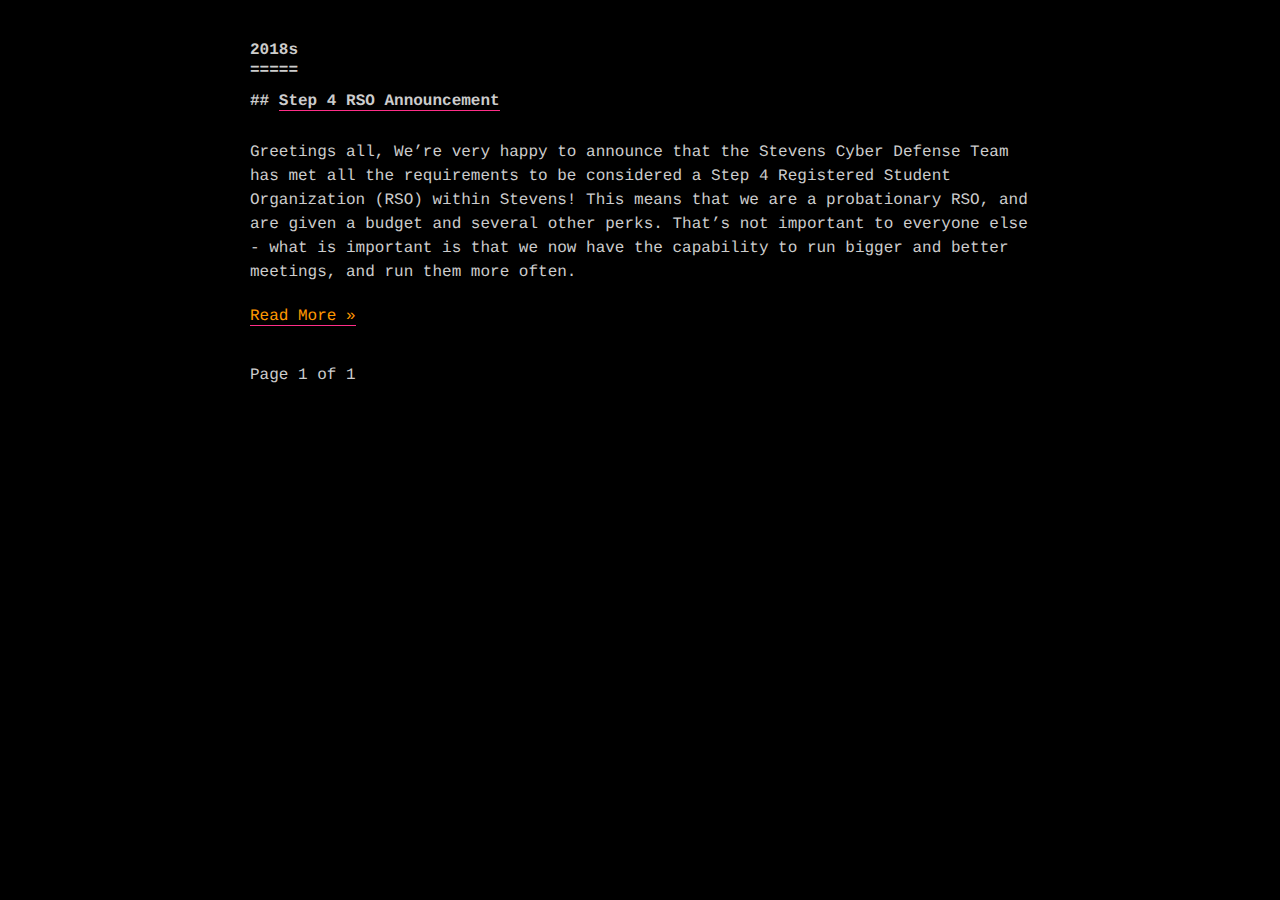
<file: 2018/index.html>
<!DOCTYPE html>
<html lang="en-us">
  <head>
    <meta name="generator" content="Hugo 0.51" />
    <meta charset="utf-8">
    <meta name="viewport" content="width=device-width, initial-scale=1.0">
    <title>2018s | SCDT Blog</title>
    <meta name="description" content="">
    <meta name="keywords" content="">
    
    
    
    
      <meta name="robots" content="noindex">
    
    

  <meta name="author" content="">


    <meta property="og:title" content="2018s" />
<meta property="og:description" content="" />
<meta property="og:type" content="website" />
<meta property="og:url" content="https://xcdt-1337.github.io/2018/" />
<meta property="og:updated_time" content="2018-11-25T14:25:59-05:00"/>

    <meta name="twitter:card" content="summary"/>
<meta name="twitter:title" content="2018s"/>
<meta name="twitter:description" content=""/>

    




    <meta name="theme-color" content="#000">

    
    
    
      <link href="https://xcdt-1337.github.io/2018/index.xml" rel="alternate" type="application/rss+xml" title="SCDT Blog" />
    
    <link rel="canonical" href="https://xcdt-1337.github.io/2018/">
    
    
    <link rel="icon" sizes="any" href="data:image/svg+xml,%3Csvg%20viewBox='0%200%2046%2045'%20xmlns='http://www.w3.org/2000/svg'%3E%3Ctitle%3EAfter%20Dark%3C/title%3E%3Cpath%20d='M.708%2045L23%20.416%2045.292%2045H.708zM35%2038L23%2019%2011%2038h24z'%20fill='%23000'/%3E%3C/svg%3E">

    <style>
  html{font-size:12px}*{box-sizing:border-box;text-rendering:geometricPrecision}body{font-size:1rem;line-height:1.5rem;margin:0;font-family:Menlo,Monaco,Lucida Console,Liberation Mono,DejaVu Sans Mono,Bitstream Vera Sans Mono,Courier New,monospace,serif;word-wrap:break-word}h1,h2,h3,h4,h5,h6{line-height:1.3em}fieldset{border:none;padding:0;margin:0}pre{padding:2rem;margin:1.75rem 0;background-color:#fff;border:1px solid #ccc;overflow:auto}code[class*=language-],pre[class*=language-],pre code{font-weight:100;text-shadow:none;margin:1.75rem 0}a{cursor:pointer;color:#ff2e88;text-decoration:none;border-bottom:1px solid #ff2e88}a:hover{background-color:#ff2e88;color:#fff}.grid{display:-ms-flexbox;display:flex;-ms-flex-wrap:wrap;flex-wrap:wrap}.grid.\-top{-ms-flex-align:start;-ms-grid-row-align:flex-start;align-items:flex-start}.grid.\-middle{-ms-flex-align:center;-ms-grid-row-align:center;align-items:center}.grid.\-bottom{-ms-flex-align:end;-ms-grid-row-align:flex-end;align-items:flex-end}.grid.\-stretch{-ms-flex-align:stretch;-ms-grid-row-align:stretch;align-items:stretch}.grid.\-baseline{-ms-flex-align:baseline;-ms-grid-row-align:baseline;align-items:baseline}.grid.\-left{-ms-flex-pack:start;justify-content:flex-start}.grid.\-center{-ms-flex-pack:center;justify-content:center}.grid.\-right{-ms-flex-pack:end;justify-content:flex-end}.grid.\-between{-ms-flex-pack:justify;justify-content:space-between}.grid.\-around{-ms-flex-pack:distribute;justify-content:space-around}.cell{-ms-flex:1;flex:1;box-sizing:border-box}@media screen and (min-width:768px){.cell.\-1of12{-ms-flex:0 0 8.33333%;flex:0 0 8.33333%}.cell.\-2of12{-ms-flex:0 0 16.66667%;flex:0 0 16.66667%}.cell.\-3of12{-ms-flex:0 0 25%;flex:0 0 25%}.cell.\-4of12{-ms-flex:0 0 33.33333%;flex:0 0 33.33333%}.cell.\-5of12{-ms-flex:0 0 41.66667%;flex:0 0 41.66667%}.cell.\-6of12{-ms-flex:0 0 50%;flex:0 0 50%}.cell.\-7of12{-ms-flex:0 0 58.33333%;flex:0 0 58.33333%}.cell.\-8of12{-ms-flex:0 0 66.66667%;flex:0 0 66.66667%}.cell.\-9of12{-ms-flex:0 0 75%;flex:0 0 75%}.cell.\-10of12{-ms-flex:0 0 83.33333%;flex:0 0 83.33333%}.cell.\-11of12{-ms-flex:0 0 91.66667%;flex:0 0 91.66667%}}@media screen and (max-width:768px){.grid{-ms-flex-direction:column;flex-direction:column}.cell{-ms-flex:0 0 auto;flex:0 0 auto}}.hack,.hack blockquote,.hack code,.hack em,.hack h1,.hack h2,.hack h3,.hack h4,.hack h5,.hack h6,.hack strong{font-size:1rem;font-style:normal;font-family:Menlo,Monaco,Lucida Console,Liberation Mono,DejaVu Sans Mono,Bitstream Vera Sans Mono,Courier New,monospace,serif}.hack blockquote,.hack code,.hack em,.hack strong{line-height:20px}.hack blockquote,.hack code,.hack footer,.hack h1,.hack h2,.hack h3,.hack h4,.hack h5,.hack h6,.hack header,.hack li,.hack ol,.hack p,.hack section,.hack ul{float:none;margin:0;padding:0}.hack blockquote,.hack h1,.hack ol,.hack p,.hack ul{margin-top:20px;margin-bottom:20px}.hack h1{position:relative;display:inline-block;display:table-cell;padding:20px 0 30px;margin:0;overflow:hidden}.hack h1:after{content:"====================================================================================================";position:absolute;bottom:10px;left:0}.hack h1+*{margin-top:0}.hack h2,.hack h3,.hack h4,.hack h5,.hack h6{position:relative;margin-bottom:1.75rem}.hack h2:before,.hack h3:before,.hack h4:before,.hack h5:before,.hack h6:before{display:inline}.hack h2:before{content:"## "}.hack h3:before{content:"### "}.hack h4:before{content:"#### "}.hack h5:before{content:"##### "}.hack h6:before{content:"###### "}.hack li{position:relative;display:block;padding-left:20px}.hack li:after{position:absolute;top:0;left:0}.hack ul>li:after{content:"-"}.hack ol{counter-reset:a}.hack ol>li:after{content:counter(a) ".";counter-increment:a}.hack blockquote{position:relative;padding-left:17px;padding-left:2ch;overflow:hidden}.hack blockquote:after{content:">\A>\A>\A>\A>\A>\A>\A>\A>\A>\A>\A>\A>\A>\A>\A>\A>\A>\A>\A>\A>\A>\A>\A>\A>\A>\A>\A>\A>\A>\A>\A>\A>\A>\A>\A>\A>\A>\A>\A>\A>\A>\A>\A>\A>\A>\A>\A>\A>\A>\A>\A>\A>\A>\A>\A>\A>\A>\A>\A>\A>\A>\A>\A>\A>\A>\A>\A>\A>\A>\A>\A>\A>\A>\A>\A>\A>\A>\A>\A>\A>\A>\A>\A>\A>\A>\A>\A>\A>\A>\A>\A>\A>\A>\A>\A>\A>\A>\A>\A>";white-space:pre;position:absolute;top:0;left:0;line-height:20px}.hack em:after,.hack em:before{content:"*";display:inline}.hack pre code:after,.hack pre code:before{content:''}.hack code{font-weight:700}.hack code:after,.hack code:before{content:"`";display:inline}.hack hr{position:relative;height:20px;overflow:hidden;border:0;margin:20px 0}.hack hr:after{content:"----------------------------------------------------------------------------------------------------";position:absolute;top:0;left:0;line-height:20px;width:100%;word-wrap:break-word}@-moz-document url-prefix(){.hack h1{display:block}}.hack-ones ol>li:after{content:"1."}p{margin:0 0 1.75rem}.container{max-width:70rem}.container,.container-fluid{margin:0 auto;padding:0 1rem}.inner{padding:1rem}.inner2x{padding:2rem}.pull-left{float:left}.pull-right{float:right}.progress-bar{height:8px;opacity:.8;background-color:#ccc;margin-top:12px}.progress-bar.progress-bar-show-percent{margin-top:38px}.progress-bar-filled{background-color:gray;height:100%;transition:width .3s ease;position:relative;width:0}.progress-bar-filled:before{content:'';border:6px solid transparent;border-top-color:gray;position:absolute;top:-12px;right:-6px}.progress-bar-filled:after{color:gray;content:attr(data-filled);display:block;font-size:12px;white-space:nowrap;position:absolute;border:6px solid transparent;top:-38px;right:0;-ms-transform:translateX(50%);transform:translateX(50%)}table{width:100%;border-collapse:collapse;margin:1.75rem 0;color:#778087}table td,table th{vertical-align:top;border:1px solid #ccc;line-height:15px;padding:10px}table thead th{font-size:10px}table tbody td:first-child{font-weight:700;color:#333}.form{width:30rem}.form-group{margin-bottom:1.75rem;overflow:auto}.form-group label{border-bottom:2px solid #ccc;color:#333;width:10rem;display:inline-block;height:38px;line-height:38px;padding:0;float:left;position:relative}.form-group.form-success label{color:#4caf50!important;border-color:#4caf50!important}.form-group.form-warning label{color:#ff9800!important;border-color:#ff9800!important}.form-group.form-error label{color:#f44336!important;border-color:#f44336!important}.form-control{outline:none;border:none;border-bottom:2px solid #ccc;padding:.5rem 0;width:20rem;height:38px;background-color:transparent}.form-control:focus{border-color:#555}.form-group.form-textarea label:after{position:absolute;content:'';width:2px;background-color:#fff;right:-2px;top:0;bottom:0}textarea.form-control{height:auto;resize:none;padding:1rem 0;border-bottom:2px solid #ccc;border-left:2px solid #ccc;padding:.5rem}select.form-control{border-radius:0;background-color:transparent;-webkit-appearance:none;-moz-appearance:none;-ms-appearance:none}.help-block{color:#999;margin-top:.5rem}.form-actions{margin-bottom:1.75rem}.btn{display:-ms-inline-flexbox;display:inline-flex;-ms-flex-align:center;align-items:center;-ms-flex-pack:center;justify-content:center;cursor:pointer;outline:none;padding:.65rem 2rem;font-size:1rem;-webkit-user-select:none;-moz-user-select:none;-ms-user-select:none;user-select:none;position:relative;z-index:1}.btn:active{box-shadow:inset 0 1px 3px rgba(0,0,0,.12)}.btn.btn-ghost{border-color:#757575;color:#757575;background-color:transparent}.btn.btn-ghost:focus,.btn.btn-ghost:hover{border-color:#424242;color:#424242;z-index:2}.btn.btn-ghost:hover{background-color:transparent}.btn-block{width:100%;display:-ms-flexbox;display:flex}.btn-default{color:#fff;background-color:#e0e0e0;border:1px solid #e0e0e0;color:#333}.btn-default:focus:not(.btn-ghost),.btn-default:hover{background-color:#dcdcdc;border-color:#dcdcdc}.btn-success{color:#fff;background-color:#4caf50;border:1px solid #4caf50}.btn-success:focus:not(.btn-ghost),.btn-success:hover{background-color:#43a047;border-color:#43a047}.btn-success.btn-ghost{border-color:#4caf50;color:#4caf50}.btn-success.btn-ghost:focus,.btn-success.btn-ghost:hover{border-color:#388e3c;color:#388e3c;z-index:2}.btn-error{color:#fff;background-color:#f44336;border:1px solid #f44336}.btn-error:focus:not(.btn-ghost),.btn-error:hover{background-color:#e53935;border-color:#e53935}.btn-error.btn-ghost{border-color:#f44336;color:#f44336}.btn-error.btn-ghost:focus,.btn-error.btn-ghost:hover{border-color:#d32f2f;color:#d32f2f;z-index:2}.btn-warning{color:#fff;background-color:#ff9800;border:1px solid #ff9800}.btn-warning:focus:not(.btn-ghost),.btn-warning:hover{background-color:#fb8c00;border-color:#fb8c00}.btn-warning.btn-ghost{border-color:#ff9800;color:#ff9800}.btn-warning.btn-ghost:focus,.btn-warning.btn-ghost:hover{border-color:#f57c00;color:#f57c00;z-index:2}.btn-info{color:#fff;background-color:#00bcd4;border:1px solid #00bcd4}.btn-info:focus:not(.btn-ghost),.btn-info:hover{background-color:#00acc1;border-color:#00acc1}.btn-info.btn-ghost{border-color:#00bcd4;color:#00bcd4}.btn-info.btn-ghost:focus,.btn-info.btn-ghost:hover{border-color:#0097a7;color:#0097a7;z-index:2}.btn-primary{color:#fff;background-color:#2196f3;border:1px solid #2196f3}.btn-primary:focus:not(.btn-ghost),.btn-primary:hover{background-color:#1e88e5;border-color:#1e88e5}.btn-primary.btn-ghost{border-color:#2196f3;color:#2196f3}.btn-primary.btn-ghost:focus,.btn-primary.btn-ghost:hover{border-color:#1976d2;color:#1976d2;z-index:2}.btn-group{overflow:auto}.btn-group .btn{float:left}.btn-group .btn-ghost:not(:first-child){margin-left:-1px}.card{border:1px solid #ccc}.card .card-header{color:#333;text-align:center;background-color:#ddd;padding:.5rem 0}.alert{color:#ccc;padding:1rem;border:1px solid #ccc;margin-bottom:1.75rem}.alert-success{color:#4caf50;border-color:#4caf50}.alert-error{color:#f44336;border-color:#f44336}.alert-info{color:#00bcd4;border-color:#00bcd4}.alert-warning{color:#ff9800;border-color:#ff9800}.media:not(:last-child){margin-bottom:1.25rem}.media-left{padding-right:1rem}.media-left,.media-right{display:table-cell;vertical-align:top}.media-right{padding-left:1rem}.media-body{display:table-cell;vertical-align:top}.media-heading{font-size:1.16667rem;font-weight:700}.media-content{margin-top:.3rem}.avatarholder,.placeholder{background-color:#f0f0f0;text-align:center;color:#b9b9b9;font-size:1rem;border:1px solid #f0f0f0}.avatarholder{width:48px;height:48px;line-height:46px;font-size:2rem;background-size:cover;background-position:50%;background-repeat:no-repeat}.avatarholder.rounded{border-radius:33px}.loading{display:inline-block;content:'&nbsp;';height:20px;width:20px;margin:0 .5rem;animation:a .6s infinite linear;border:2px solid #e91e63;border-right-color:transparent;border-radius:50%}.btn .loading{margin-bottom:0;width:14px;height:14px}.btn div.loading{float:left}.alert .loading{margin-bottom:-5px}@keyframes a{0%{transform:rotate(0deg)}to{transform:rotate(1turn)}}.menu{width:100%}.menu .menu-item{display:block;color:#616161;border-color:#616161}.menu .menu-item.active,.menu .menu-item:hover{color:#000;border-color:#000;background-color:transparent}@media screen and (max-width:768px){.form-group label{display:block;border-bottom:none;width:100%}.form-group.form-textarea label:after{display:none}.form-control{width:100%}textarea.form-control{border-left:none;padding:.5rem 0}pre::-webkit-scrollbar{height:3px}}@media screen and (max-width:480px){.form{width:100%}}.dark{color:#ccc}.dark,.dark pre{background-color:#000}.dark pre{padding:0;border:none}.dark pre code{color:#00bcd4}.dark h1 a,.dark h2 a,.dark h3 a,.dark h4 a,.dark h5 a{color:#ccc}.dark code,.dark strong{color:#fff}.dark code{font-weight:100}.dark table{color:#ccc}.dark table td,.dark table th{border-color:#444}.dark table tbody td:first-child{color:#fff}.dark .form-group label{color:#ccc;border-color:rgba(95,95,95,.78)}.dark .form-group.form-textarea label:after{background-color:#000}.dark .form-control{color:#ccc;border-color:rgba(95,95,95,.78)}.dark .form-control:focus{border-color:#ccc;color:#ccc}.dark textarea.form-control{color:#ccc}.dark .card{border-color:rgba(95,95,95,.78)}.dark .card .card-header{background-color:transparent;color:#ccc;border-bottom:1px solid rgba(95,95,95,.78)}.dark .btn.btn-ghost.btn-default{border-color:#ababab;color:#ababab}.dark .btn.btn-ghost.btn-default:focus,.dark .btn.btn-ghost.btn-default:hover{border-color:#9c9c9c;color:#9c9c9c;z-index:1}.dark .btn.btn-ghost.btn-default:focus,.dark .btn.btn-ghost.btn-default:hover{border-color:#e0e0e0;color:#e0e0e0}.dark .btn.btn-ghost.btn-primary:focus,.dark .btn.btn-ghost.btn-primary:hover{border-color:#64b5f6;color:#64b5f6}.dark .btn.btn-ghost.btn-success:focus,.dark .btn.btn-ghost.btn-success:hover{border-color:#81c784;color:#81c784}.dark .btn.btn-ghost.btn-info:focus,.dark .btn.btn-ghost.btn-info:hover{border-color:#4dd0e1;color:#4dd0e1}.dark .btn.btn-ghost.btn-error:focus,.dark .btn.btn-ghost.btn-error:hover{border-color:#e57373;color:#e57373}.dark .btn.btn-ghost.btn-warning:focus,.dark .btn.btn-ghost.btn-warning:hover{border-color:#ffb74d;color:#ffb74d}.dark .avatarholder,.dark .placeholder{background-color:transparent;border-color:#333}.dark .menu .menu-item{color:#ccc;border-color:rgba(95,95,95,.78)}.dark .menu .menu-item.active,.dark .menu .menu-item:hover{color:#fff;border-color:#ccc}
  :root {
  --screen-size-small: 30em; /* breakpoint reference only */
}
@keyframes intro {
  0% {
    opacity: 0;
  }
  100% {
    opacity: 1;
  }
}
.blur-up {
  -webkit-filter: blur(5px);
  filter: blur(5px);
  transition: filter 400ms, -webkit-filter 400ms;
}
.blur-up.lazyloaded {
  -webkit-filter: blur(0);
  filter: blur(0);
}
.muted {
  color: #e0e0e070;
}
.hack .readmore {
  margin-bottom: 2.2em;
}
.responsive-iframe {
  position: relative;
  padding-bottom: 56.25%; /* 16:9 */
  padding-top: 25px;
  height: 0;
}
.responsive-iframe iframe {
  position: absolute;
  top: 0;
  left: 0;
  width: 100%;
  height: 100%;
}
iframe {
  border: 0;
}
main, footer {
  animation: intro 0.3s both;
  animation-delay: 0.15s;
}
footer time[datetime$="M"]:before {
  content: "\2013\0020";
}
@media only screen
  and ( max-width: 30em ) {
  footer time[datetime$="M"] {
    display: none;
  }
}
blockquote cite {
  display: block;
}
blockquote cite::before {
   content: "\2014";
}
:target {
  color: #fff;
}
/* hack.css overrides and enhancements */
.hack li ul {
  margin: 0;
}
.main {
  padding: 20px 10px;
}
nav a.active {
  background-color: #ff2e88;
  color: #fff;
}
a[itemprop="url"] {
  color: #ff9800;
}
a[itemprop="url"]:hover {
  color: #fff;
}
a[href*="://"]::after,
a[rel*="external"] {
  content: " " url("data:image/svg+xml,%3Csvg%20xmlns='http://www.w3.org/2000/svg'%20class='i-external'%20viewBox='0%200%2032%2032'%20width='14'%20height='14'%20fill='none'%20stroke='%23ff9800'%20stroke-linecap='round'%20stroke-linejoin='round'%20stroke-width='9.38%'%3E%3Cpath%20d='M14%209%20L3%209%203%2029%2023%2029%2023%2018%20M18%204%20L28%204%2028%2014%20M28%204%20L14%2018'/%3E%3C/svg%3E");
}
figure a[href*="://"]::after,
figure a[rel*="external"] {
  content: "";
}
html {
  font-size: 13px;
}
.hack pre {
  font-size: 17px;
}
article [itemprop="description"] {
  margin-bottom: 20px;
  margin-top: 20px;
}
article header img {
  width: 100%;
  border-radius: 3px;
}
@media screen and (min-width: 768px) {
  html {
    font-size: 1em;
  }
  .container {
    max-width: 50rem;
  }
}

  

</style>

    <script async src="/js/lazysizes.min.js"></script>

  <script async src="/js/bpgdec8a.js"></script>
  <script async src="/js/bpgdec8.js"></script>
  <script async src="/js/bpgdec.js"></script>

  </head>
  
  <body class="hack dark main container">
    <header>
  
  <nav itemscope itemtype="http://schema.org/SiteNavigationElement">
    
    
  </nav>


</header>
    <main>
  <header>
    <h1>2018s</h1>
  </header>
  
    <article itemscope itemtype="http://schema.org/CreativeWork">
  <header>
    <h2 itemprop="name">
      <a href="/2018/11/step4-announcement/">Step 4 RSO Announcement</a>
    </h2>
    
  </header>
  
  <div itemprop="description">
    Greetings all,
We&rsquo;re very happy to announce that the Stevens Cyber Defense Team has met all the requirements to be considered a Step 4 Registered Student Organization (RSO) within Stevens! This means that we are a probationary RSO, and are given a budget and several other perks.
That&rsquo;s not important to everyone else - what is important is that we now have the capability to run bigger and better meetings, and run them more often.
  </div>
  
    <nav class="readmore"><a itemprop="url" href="/2018/11/step4-announcement/">Read More&nbsp;&raquo;</a></nav>
  
  <meta itemprop="inLanguage" content="en-us">
  <meta itemprop="datePublished" content="2018-11-25T14:25:59-05:00">
  <meta itemprop="dateModified" content="2018-11-25T14:25:59-05:00">
  
</article>

  
</main>
    <footer>
  <nav>
  <p>
    
    <span>Page 1 of 1</span>
    
  </p>
</nav>

  

</footer>
  </body>
</html>
</file>
